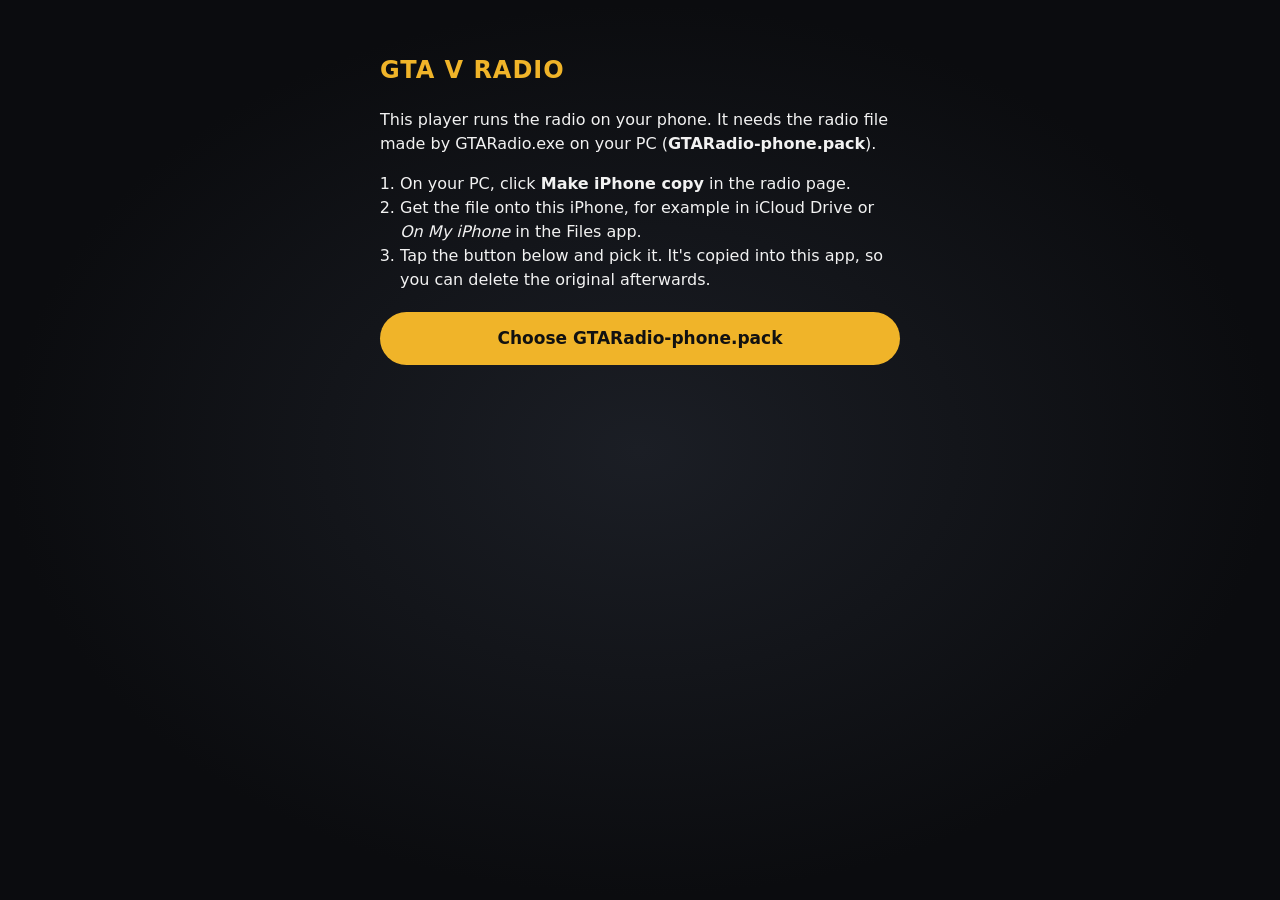
<file: phone/index.html>
<!doctype html>
<html lang="en">
<head>
<meta charset="utf-8">
<meta name="viewport" content="width=device-width, initial-scale=1, viewport-fit=cover">
<meta name="apple-mobile-web-app-capable" content="yes">
<meta name="mobile-web-app-capable" content="yes">
<meta name="apple-mobile-web-app-status-bar-style" content="black-translucent">
<meta name="apple-mobile-web-app-title" content="GTA Radio">
<meta name="theme-color" content="#0b0c0f">
<link rel="manifest" href="manifest.webmanifest">
<link rel="apple-touch-icon" href="icon-180.png">
<title>GTA V Radio</title>
<link rel="stylesheet" href="style.css">
</head>
<body>
<section id="setup" hidden>
  <h1>GTA V Radio</h1>
  <div id="setup-steps">
    <p>This player runs the radio on your phone. It needs the radio file made by GTARadio.exe on your PC (<b>GTARadio-phone.pack</b>).</p>
    <ol>
      <li>On your PC, click <b>Make iPhone copy</b> in the radio page.</li>
      <li>Get the file onto this iPhone, for example in iCloud Drive or <i>On My iPhone</i> in the Files app.</li>
      <li>Tap the button below and pick it. It's copied into this app, so you can delete the original afterwards.</li>
    </ol>
    <p id="add-home" hidden>Add this page to your Home Screen first (Share, then <b>Add to Home Screen</b>) and open it from there. Safari can clear the storage of pages that aren't on the Home Screen.</p>
  </div>
  <label class="big-btn" id="pick-label">Choose GTARadio-phone.pack<input id="pick" type="file" hidden></label>
  <div id="progress" hidden><div id="bar"></div></div>
  <p id="setup-msg"></p>
</section>

<main id="radio" hidden>
  <div id="wheel" aria-label="Radio stations">
    <div id="center">
      <div id="st-name">Radio off</div>
      <div id="np-title"></div>
      <div id="np-artist"></div>
      <div id="np-tag"></div>
    </div>
  </div>
  <div id="stepper">
    <button id="prev" aria-label="Previous station">◀</button>
    <button id="power" aria-label="Radio on or off">⏻</button>
    <button id="next" aria-label="Next station">▶</button>
  </div>
  <div id="controls">
    <label class="toggle"><input id="news" type="checkbox"> News bulletins</label>
    <button id="replace" class="link">Replace radio file</button>
  </div>
</main>

<div id="start" hidden><button id="start-btn">Turn on the radio</button></div>
<audio id="out" playsinline></audio>
<script src="opus-decoder.min.js" charset="UTF-8"></script>
<script src="engine.js"></script>
<script src="store.js"></script>
<script src="mixer.js"></script>
<script src="app.js"></script>
</body>
</html>
</file>
<file: phone/style.css>
:root {
  --bg: #0b0c0f; --panel: #15171c; --text: #f2f2f2; --muted: #9aa0aa; --accent: #f0b429; --ring: rgba(255,255,255,0.08);
}
* { box-sizing: border-box; -webkit-tap-highlight-color: transparent; }
html, body { margin: 0; min-height: 100%; background: radial-gradient(ellipse at center, #1b1e25 0%, var(--bg) 70%) fixed, var(--bg); color: var(--text); font-family: -apple-system, "Segoe UI", system-ui, sans-serif; }
body { padding: env(safe-area-inset-top) 16px env(safe-area-inset-bottom); }
[hidden] { display: none !important; }
main { min-height: 100vh; min-height: 100dvh; display: flex; flex-direction: column; align-items: center; justify-content: center; gap: 18px; padding: 12px 0; }
#wheel { position: relative; width: min(100%, 78vh, 640px); width: min(100%, 78dvh, 640px); aspect-ratio: 1; border-radius: 50%; background: radial-gradient(circle, rgba(0,0,0,0.55) 0 33%, rgba(0,0,0,0.35) 34% 100%); box-shadow: inset 0 0 0 1px var(--ring); user-select: none; -webkit-user-select: none; }
.station { position: absolute; width: var(--btn, 10%); aspect-ratio: 1; transform: translate(-50%, -50%); border-radius: 50%; border: 2px solid transparent; background: var(--panel); color: var(--text); display: flex; align-items: center; justify-content: center; text-align: center; font-weight: 800; line-height: 1; padding: 2px; cursor: pointer; transition: transform .15s, border-color .15s, box-shadow .15s; overflow: hidden; font-family: inherit; }
.station span { display: block; max-width: 100%; }
.station.on { border-color: var(--accent); box-shadow: 0 0 18px rgba(240,180,41,.5); transform: translate(-50%, -50%) scale(1.15); z-index: 1; }
.station.off-btn { background: #2a2d34; }
#center { position: absolute; inset: 20%; border-radius: 50%; display: flex; flex-direction: column; align-items: center; justify-content: center; text-align: center; padding: 4px; overflow: hidden; }
#st-name { font-size: clamp(14px, 4.5vw, 22px); font-weight: 800; color: var(--accent); text-transform: uppercase; letter-spacing: .03em; }
#np-title { margin-top: 8px; font-size: clamp(13px, 3.8vw, 17px); font-weight: 600; }
#np-artist { margin-top: 2px; font-size: clamp(12px, 3.4vw, 14px); color: var(--muted); }
#np-tag { margin-top: 8px; font-size: 11px; letter-spacing: .12em; text-transform: uppercase; color: var(--bg); background: var(--accent); border-radius: 4px; padding: 2px 6px; visibility: hidden; }
#np-tag.show { visibility: visible; }
#stepper { display: flex; gap: 18px; }
#stepper button { width: 56px; height: 56px; border-radius: 50%; border: 1px solid var(--ring); background: var(--panel); color: var(--text); font-size: 20px; cursor: pointer; }
#controls { display: flex; gap: 20px; flex-wrap: wrap; justify-content: center; align-items: center; color: var(--muted); font-size: 14px; }
#controls label { display: flex; align-items: center; gap: 8px; }
.link { background: none; border: 0; color: var(--muted); text-decoration: underline; font: inherit; cursor: pointer; }
#setup { max-width: 520px; margin: 0 auto; padding: 32px 0; line-height: 1.5; }
#setup h1 { color: var(--accent); text-transform: uppercase; letter-spacing: .04em; font-size: 24px; }
#setup ol { padding-left: 20px; }
#add-home { background: var(--panel); border-radius: 10px; padding: 10px 12px; }
.big-btn { display: block; text-align: center; font-size: 17px; font-weight: 700; padding: 14px 20px; border-radius: 999px; background: var(--accent); color: #111; cursor: pointer; margin: 20px 0 12px; }
.big-btn.busy { opacity: .5; pointer-events: none; }
#progress { height: 8px; border-radius: 4px; background: var(--panel); overflow: hidden; }
#bar { height: 100%; width: 0; background: var(--accent); }
#setup-msg { color: var(--muted); min-height: 1.5em; }
#start { position: fixed; inset: 0; background: rgba(0,0,0,.75); display: flex; align-items: center; justify-content: center; }
#start-btn { font: inherit; font-size: 18px; font-weight: 700; padding: 14px 28px; border-radius: 999px; border: 0; background: var(--accent); color: #111; cursor: pointer; }
</file>
